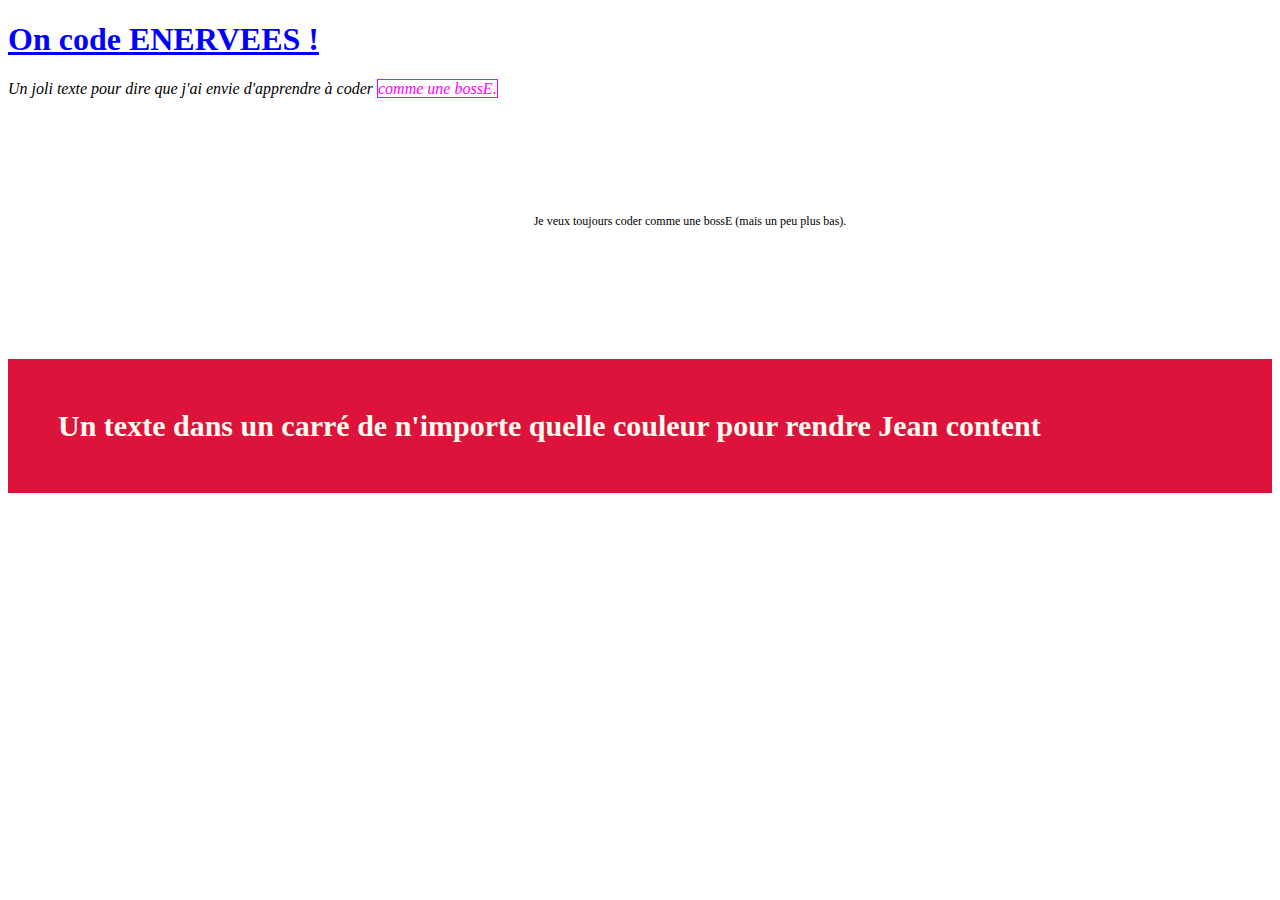
<file: index.html>
<!DOCTYPE html>
<html lang="en">
<head>
    <meta charset="UTF-8">
    <meta name="viewport" content="width=device-width, initial-scale=1.0">
    <title>Document</title>
    <link rel="stylesheet" type="text/css" href="style.css">
</head>
<body>

    <h1>
        <strong>
        On code ENERVEES !
        </strong>
    </h1>
        <em>
    <p class="p1">Un joli texte pour dire que j'ai envie d'apprendre à coder <span class="span1">comme une bossE.</span></p>
        </em>

    <p class="p2">Je veux toujours coder comme une bossE (mais un peu plus bas).</p>

    <p class="p3">
        <strong>
        Un texte dans un carré de n'importe quelle couleur pour rendre Jean content
        </strong>
    </p>

</body>
</html>
</file>
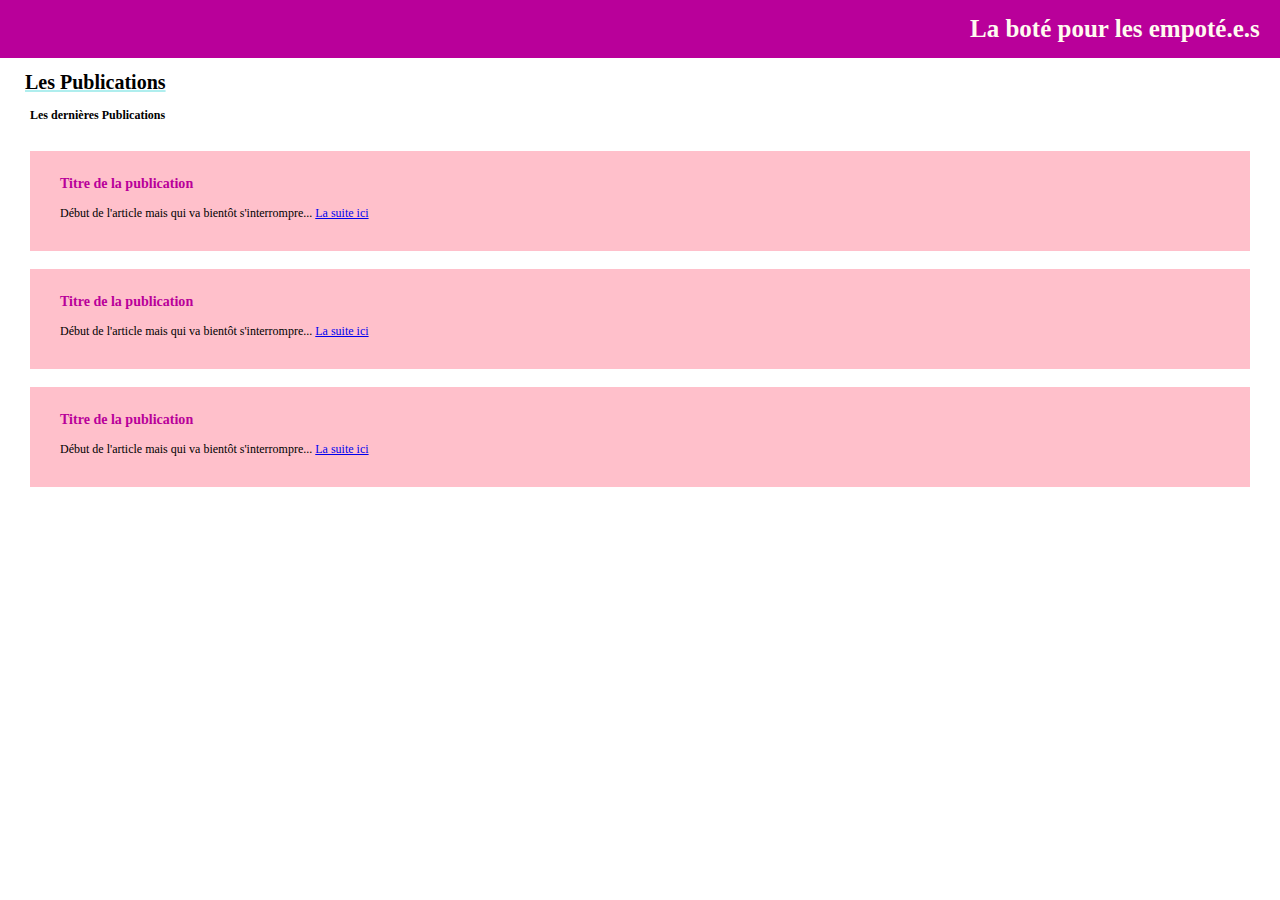
<file: Exo2_10062020/index.html>
<!DOCTYPE html>
<html lang="en">
<head>
    <meta charset="UTF-8">
    <meta name="viewport" content="width=device-width, initial-scale=1.0">
    <link rel="stylesheet" type="text/css" href="style.css">
    <title>monBloug</title>
</head>
<body>

    <header>
        La boté pour les empoté.e.s
    </header>

    <h1>Les Publications</h1>

    <h2>Les dernières Publications</h2>
    <br>
    <article>
        <h3>Titre de la publication</h3>
        Début de l'article mais qui va bientôt s'interrompre...
        <a href="google.com"> La suite ici</a>
    </article>
<br>
    <article>
        <h3>Titre de la publication</h3>
        Début de l'article mais qui va bientôt s'interrompre...
        <a href="google.com"> La suite ici</a>
    </article>
<br>
    <article>
        <h3>Titre de la publication</h3>
        Début de l'article mais qui va bientôt s'interrompre...
        <a href="google.com"> La suite ici</a>
    </article>
  <br>

</body>
</html>
</file>
<file: style.css>
h1 {
    color : blue;
    text-decoration : underline;
   }

.span1 {
color: fuchsia;
border: solid 1px fuchsia;
text-indent: 20%;
}

.p2 {
    text-align: center;
    font-size: 12px;
    padding-top: 100px;
    padding-bottom: 100px;
    padding-left: 100px;
}

.p3 {
    color: floralwhite;
    background-color: crimson;
    font-size: 30px;
    width: 500px 500px;
    position: relative;
    padding-top: 50px;
    padding-left: 50px;
    padding-bottom: 50px;
}
</file>
<file: Exo2_10062020/style.css>
header {
    color: floralwhite;
    background-color: rgb(185, 0, 154);
    font-size: 25px;
    padding-top: 15px;
    padding-left: 970px;
    padding-bottom: 15px;
    position: relative;
    font-weight: bold;
}

body {
    margin: 0px 0px 0px 0px;
}

h1 {
    font-size: 20px;
    margin-left: 25px;
    text-decoration: underline;
    text-decoration-color: paleturquoise
}

h2 {
    font-size: 12px;
    text-indent: 30px;
}

h3 {
    color: rgb(185, 0, 154);
}

article {
    background-color: pink;
    padding-top: 10px;
    padding-left: 30px;
    padding-bottom: 30px;
    margin-left: 30px;
    margin-right: 30px;
    font-size: 12px;
}
</file>
